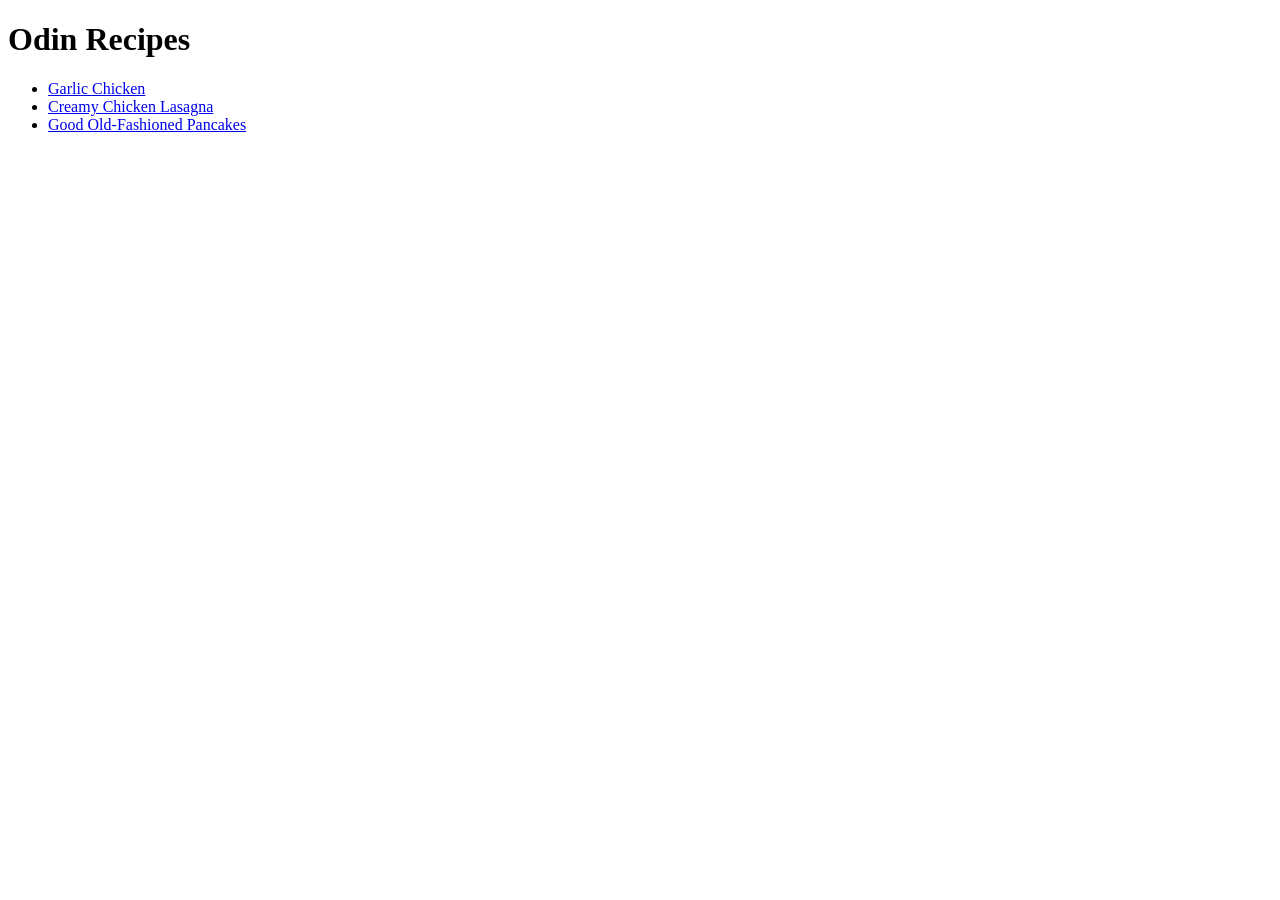
<file: index.html>
<!DOCTYPE html>
<html lang="en">
<head>
    <meta charset="UTF-8">
    <meta name="viewport" content="width=device-width, initial-scale=1.0">
    <title>odin-recipes</title>
</head>
<body>
    <h1>Odin Recipes</h1>

    <ul>
        <li><a href="recipes/garlic_chicken.html">Garlic Chicken</a></li>
        <li><a href="recipes/creamy_chicken_lasagna.html">Creamy Chicken Lasagna</a></li>
        <li><a href="recipes/good_old_fashioned_pancakes.html">Good Old-Fashioned Pancakes</a></li>
    </ul>
</body>
</html>
</file>
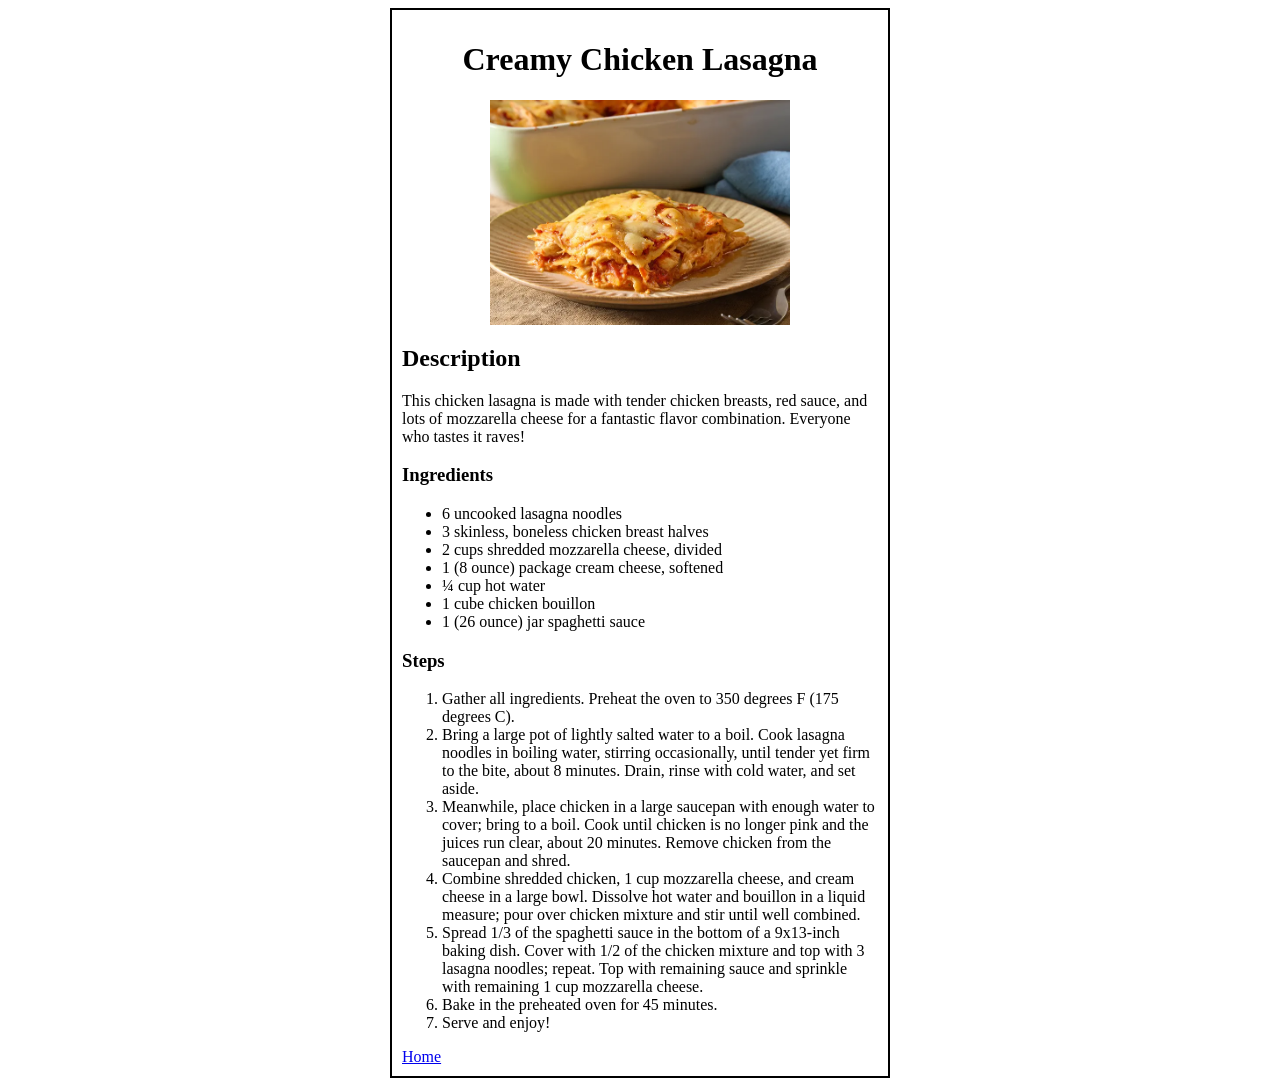
<file: recipes/creamy_chicken_lasagna.html>
<!DOCTYPE html>
<html lang="en">
<head>
    <meta charset="UTF-8">
    <meta name="viewport" content="width=device-width, initial-scale=1.0">
    <title>Creamy Chicken Lasagna</title>
    <link rel="stylesheet" href="styles.css">
</head>
<body>
    <div class="container">
        <h1>Creamy Chicken Lasagna</h1>

        <img src="./creamy_chicken_lasagna.jpg" alt="Creamy Chicken Lasagna Image" width="300px">

        <h2>Description</h2>
        <p>This chicken lasagna is made with tender chicken breasts, red sauce, and lots of mozzarella cheese for a fantastic flavor combination. Everyone who tastes it raves!</p>

        <h3>Ingredients</h3>
        <ul>
            <li>6 uncooked lasagna noodles</li>
            <li>3 skinless, boneless chicken breast halves</li>
            <li>2 cups shredded mozzarella cheese, divided</li>
            <li>1 (8 ounce) package cream cheese, softened</li>
            <li>¼ cup hot water</li>
            <li>1 cube chicken bouillon</li>
            <li>1 (26 ounce) jar spaghetti sauce</li>
        </ul>

        <h3>Steps</h3>
        <ol>
            <li>Gather all ingredients. Preheat the oven to 350 degrees F (175 degrees C).</li>
            <li>Bring a large pot of lightly salted water to a boil. Cook lasagna noodles in boiling water, stirring occasionally, until tender yet firm to the bite, about 8 minutes. Drain, rinse with cold water, and set aside.</li>
            <li>Meanwhile, place chicken in a large saucepan with enough water to cover; bring to a boil. Cook until chicken is no longer pink and the juices run clear, about 20 minutes. Remove chicken from the saucepan and shred.</li>
            <li>Combine shredded chicken, 1 cup mozzarella cheese, and cream cheese in a large bowl. Dissolve hot water and bouillon in a liquid measure; pour over chicken mixture and stir until well combined.</li>
            <li>Spread 1/3 of the spaghetti sauce in the bottom of a 9x13-inch baking dish. Cover with 1/2 of the chicken mixture and top with 3 lasagna noodles; repeat. Top with remaining sauce and sprinkle with remaining 1 cup mozzarella cheese.</li>
            <li>Bake in the preheated oven for 45 minutes.</li>
            <li>Serve and enjoy!</li>
        </ol>

        <a href="../index.html">Home</a>
    </div>
</body>
</html>
</file>
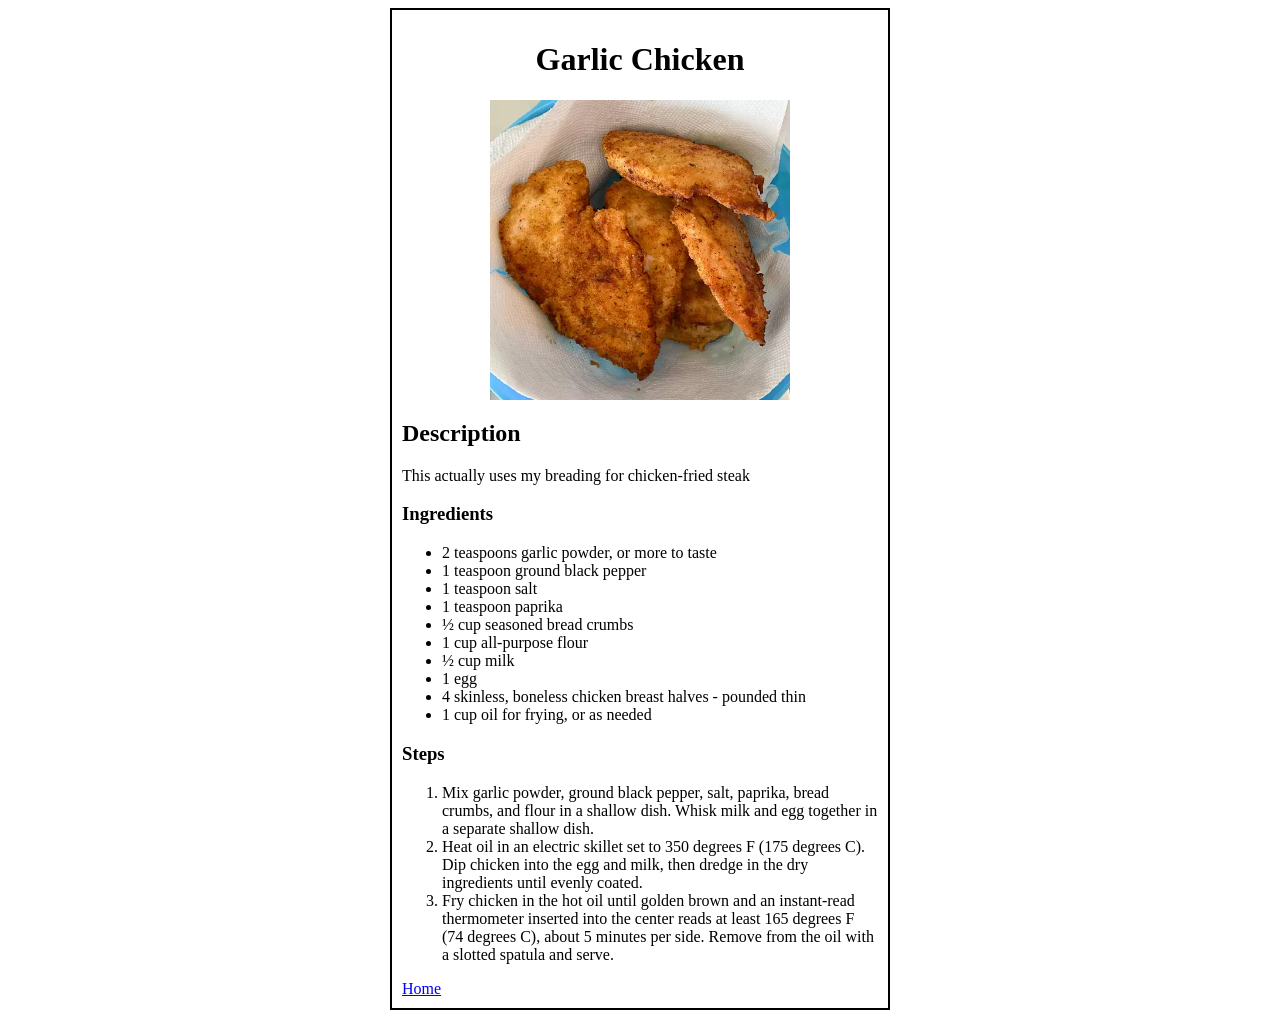
<file: recipes/garlic_chicken.html>
<!DOCTYPE html>
<html lang="en">
<head>
    <meta charset="UTF-8">
    <meta name="viewport" content="width=device-width, initial-scale=1.0">
    <title>Garlic Chicken</title>
    <link rel="stylesheet" href="styles.css">
</head>
<body>
    <div class="container">
        <h1>Garlic Chicken</h1>

        <img src="./garlic_chicken.jpg" alt="Chicken Garlic Image" width="300px">

        <h2>Description</h2>
        <p>This actually uses my breading for chicken-fried steak</p>

        <h3>Ingredients</h3>
        <ul>
            <li>2 teaspoons garlic powder, or more to taste</li>
            <li>1 teaspoon ground black pepper</li>
            <li>1 teaspoon salt</li>
            <li>1 teaspoon paprika</li>
            <li>½ cup seasoned bread crumbs</li>
            <li>1 cup all-purpose flour</li>
            <li>½ cup milk</li>
            <li>1 egg</li>
            <li>4 skinless, boneless chicken breast halves - pounded thin</li>
            <li>1 cup oil for frying, or as needed</li>
        </ul>

        <h3>Steps</h3>
        <ol>
            <li>Mix garlic powder, ground black pepper, salt, paprika, bread crumbs, and flour in a shallow dish. Whisk milk and egg together in a separate shallow dish.</li>
            <li>Heat oil in an electric skillet set to 350 degrees F (175 degrees C). Dip chicken into the egg and milk, then dredge in the dry ingredients until evenly coated.</li>
            <li>Fry chicken in the hot oil until golden brown and an instant-read thermometer inserted into the center reads at least 165 degrees F (74 degrees C), about 5 minutes per side. Remove from the oil with a slotted spatula and serve.</li>
        </ol>

        <a href="../index.html">Home</a>
    </div>
</body>
</html>
</file>
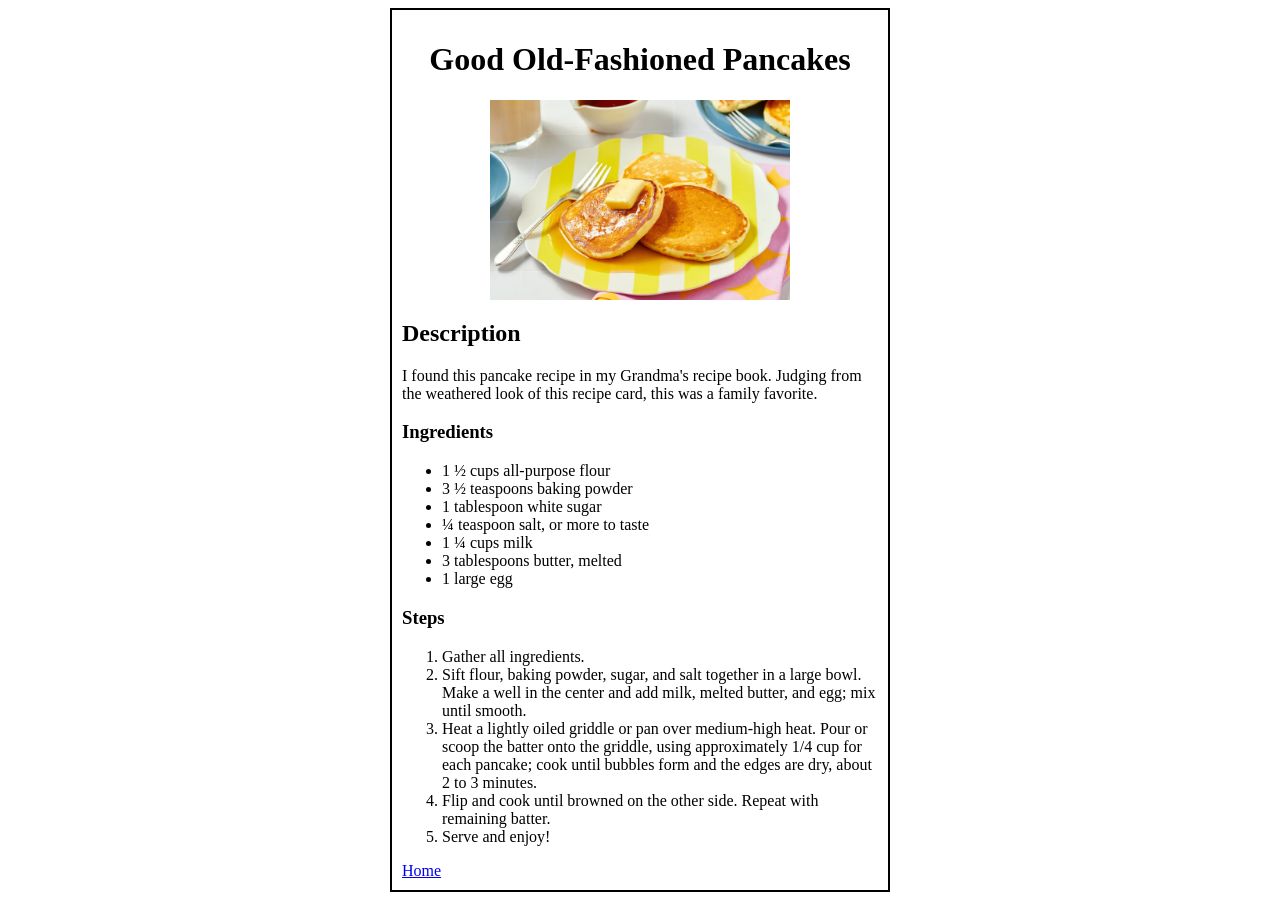
<file: recipes/good_old_fashioned_pancakes.html>
<!DOCTYPE html>
<html lang="en">
<head>
    <meta charset="UTF-8">
    <meta name="viewport" content="width=device-width, initial-scale=1.0">
    <title>Good Old-Fashioned Pancakes</title>
    <link rel="stylesheet" href="styles.css">
</head>
<body>
    <div class="container">
        <h1>Good Old-Fashioned Pancakes</h1>

        <img src="./good_old_fashioned_pancakes.jpg" alt="Good Old-Fashioned Pancakes Image" width="300px">

        <h2>Description</h2>
        <p>I found this pancake recipe in my Grandma's recipe book. Judging from the weathered look of this recipe card, this was a family favorite.</p>

        <h3>Ingredients</h3>
        <ul>
            <li>1 ½ cups all-purpose flour</li>
            <li>3 ½ teaspoons baking powder</li>
            <li>1 tablespoon white sugar</li>
            <li>¼ teaspoon salt, or more to taste</li>
            <li>1 ¼ cups milk</li>
            <li>3 tablespoons butter, melted</li>
            <li>1 large egg</li>
        </ul>

        <h3>Steps</h3>
        <ol>
            <li>Gather all ingredients.</li>
            <li>Sift flour, baking powder, sugar, and salt together in a large bowl. Make a well in the center and add milk, melted butter, and egg; mix until smooth.</li>
            <li>Heat a lightly oiled griddle or pan over medium-high heat. Pour or scoop the batter onto the griddle, using approximately 1/4 cup for each pancake; cook until bubbles form and the edges are dry, about 2 to 3 minutes.</li>
            <li>Flip and cook until browned on the other side. Repeat with remaining batter.</li>
            <li>Serve and enjoy!</li>
        </ol>

        <a href="../index.html">Home</a>
    </div>
</body>
</html>
</file>
<file: recipes/styles.css>
* {
    box-sizing: border-box;
}

.container {
    max-width: 500px;
    margin: 0 auto;
    border: 2px solid black;
    padding: 10px;
}

/* .container h1, .container h2, .container h3, .container p, .container ul, .container ol {
    padding: 8px;
} */

.container h1 {
    text-align: center;
}   

img {
    display: block;
    margin: 16px auto;
}
</file>
